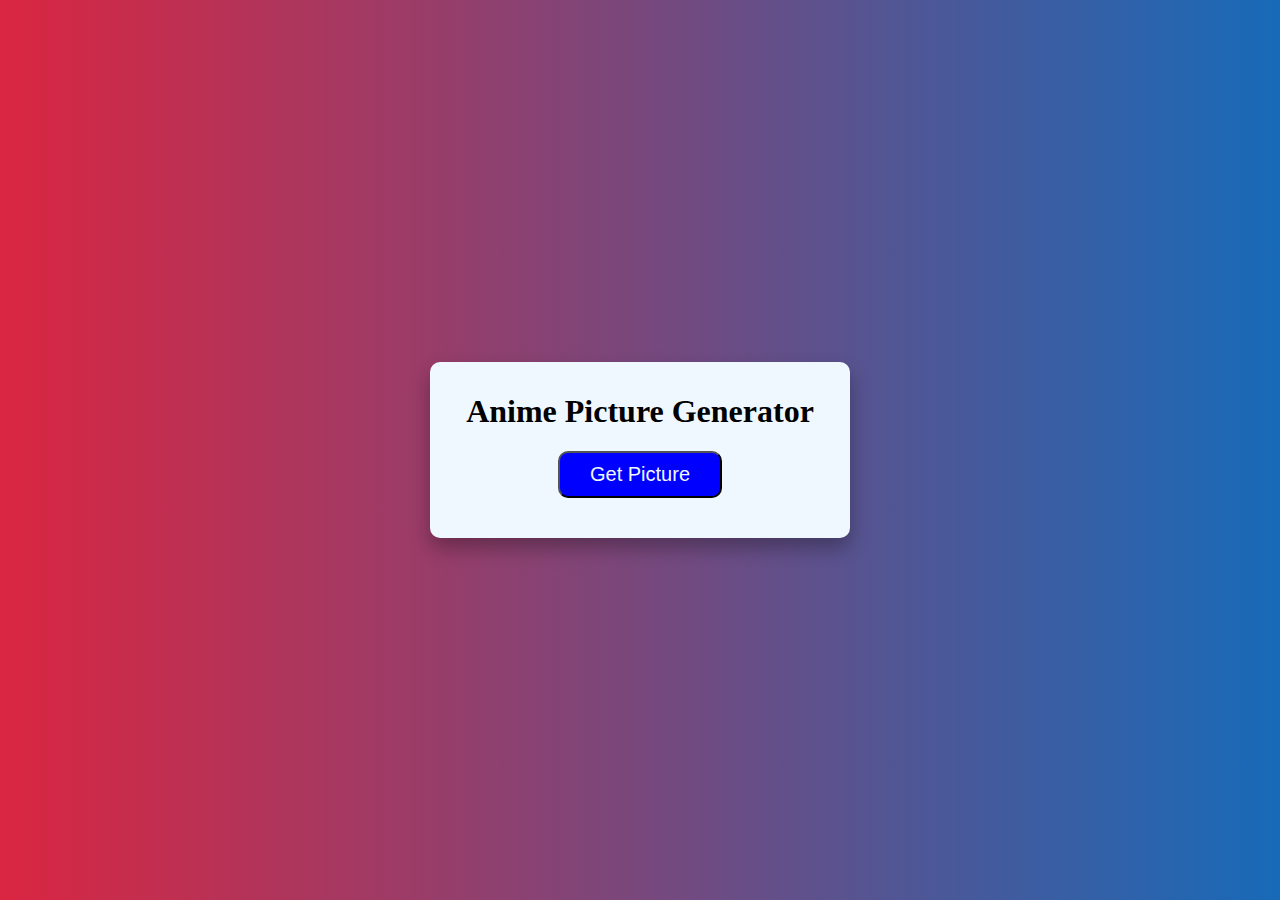
<file: Anime pic generator/index.html>
<!DOCTYPE html>
<html lang="en">
<head>
    <meta charset="UTF-8">
    <meta http-equiv="X-UA-Compatible" content="IE=edge">
    <meta name="viewport" content="width=device-width, initial-scale=1.0">
    <title>Anime picture generator</title>
    <link rel="stylesheet" href="style.css">
</head>
<body>
   <div class="container">
    <h1 class="heading">
        Anime Picture Generator
    </h1>
    <button class="btn" id="btn">Get Picture</button>
    <div class="anime-conatiner">
        <img class="anime-img" src="[data-uri] " >
            <h3 class="anime-name">Anime Name</h3>
    </div>
   </div> 
   <script src="index.js"></script>
</body>
</html>
</file>
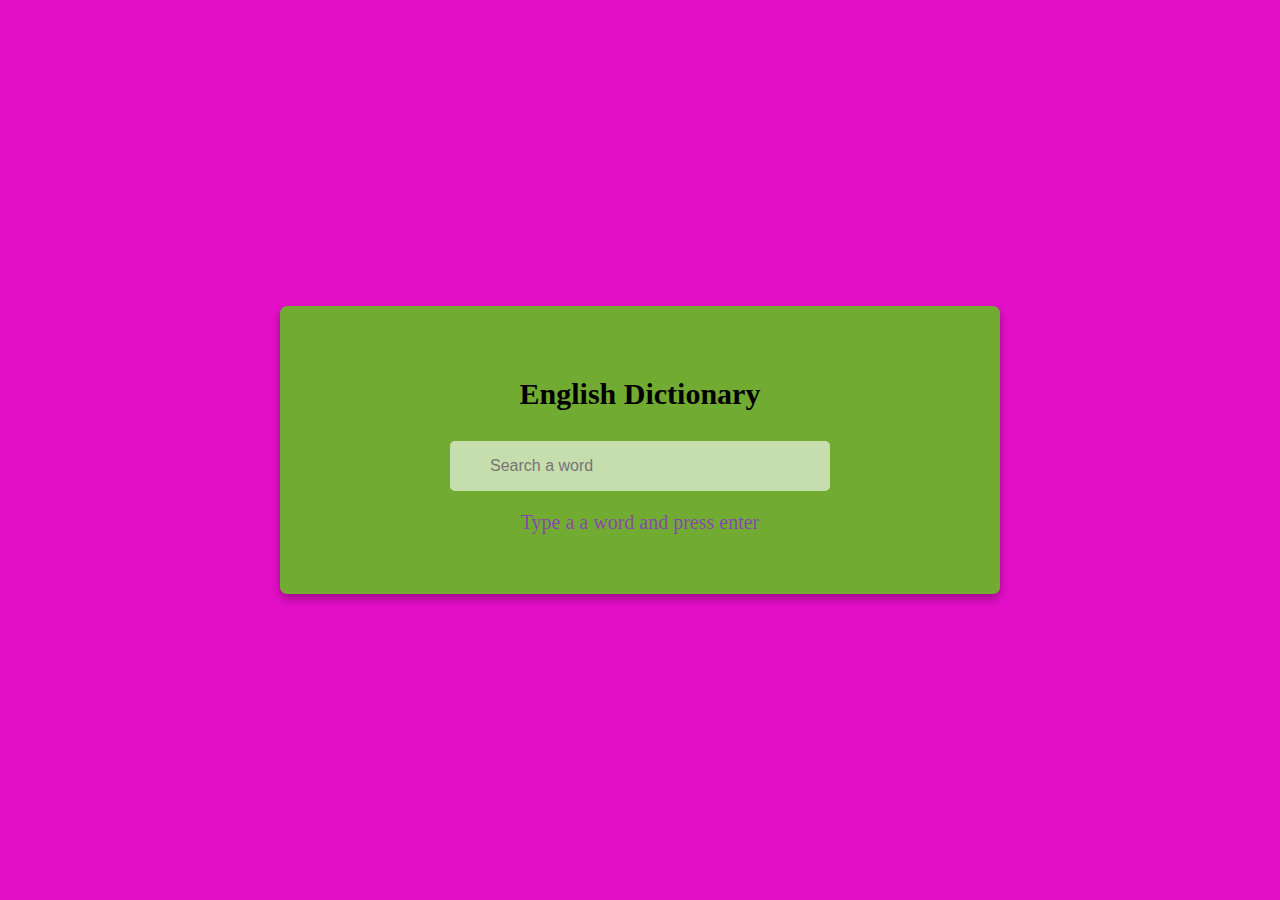
<file: Dictionary/index.html>
<!DOCTYPE html>
<html lang="en">
<head>
    <meta charset="UTF-8">
    <meta http-equiv="X-UA-Compatible" content="IE=edge">
    <meta name="viewport" content="width=device-width, initial-scale=1.0">
    <title>Dictonary</title>
    <link rel="stylesheet" href="style.css">
</head>
<body>
    <div class="container">
        <h1 class="header">
            English Dictionary
        </h1>
        <input type="text" class="input" id="input" placeholder="Search a word">
        <p class="info-text" id="info-text">Type a a word and press enter</p>
        <div class="meaning-con" id="meaning-con">
            <p> Word title : <span class="title" id="title">____</span></p>
            <p>Meaning  : <span class="meaning" id="meaning">____</span></p>
            <audio src=" " controls id="audio"></audio>
        </div>




    </div>

<script src="index.js"></script>
</body>
</html>
</file>
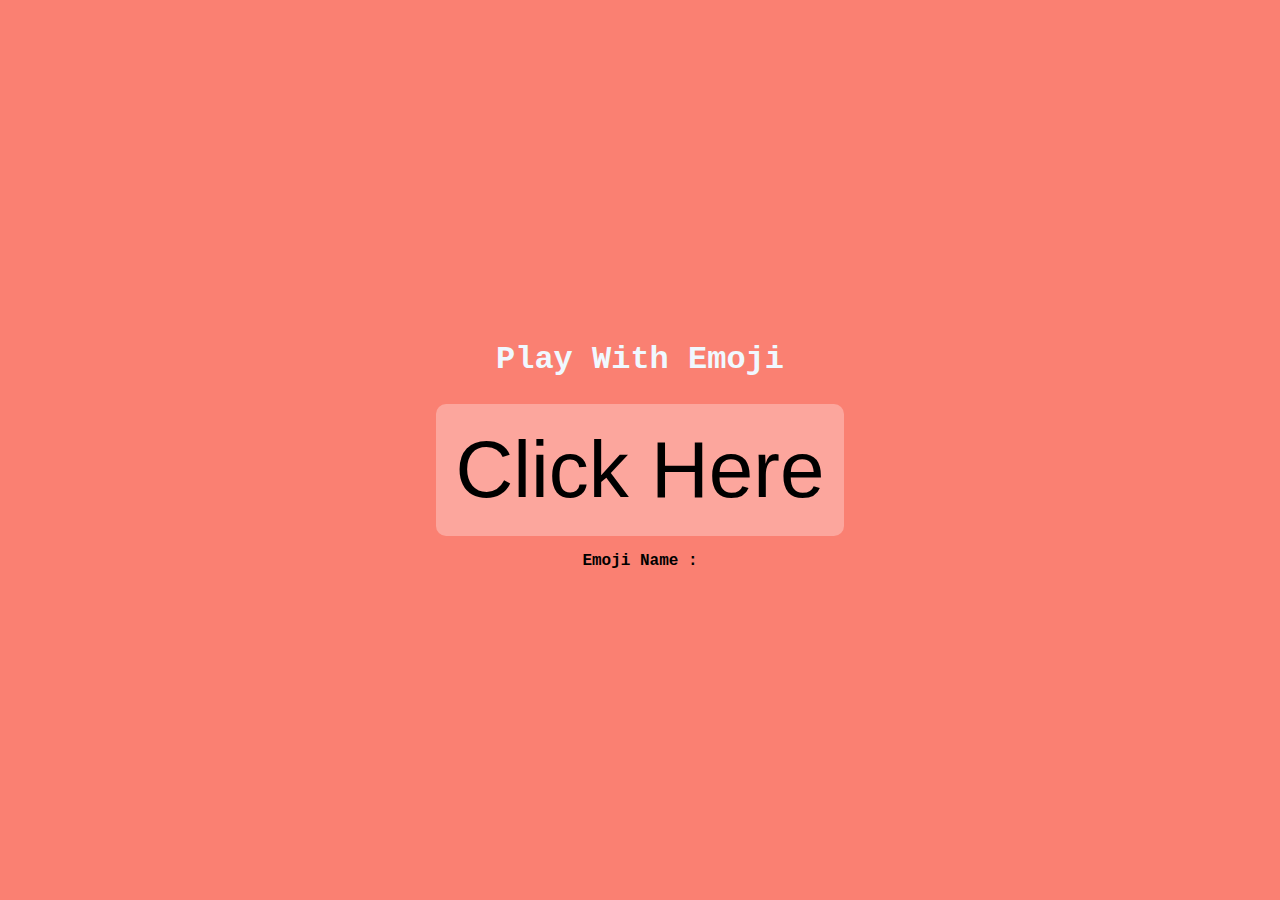
<file: play with emoji/index.html>
<!DOCTYPE html>
<html lang="en">
<head>
    <meta charset="UTF-8">
    <meta http-equiv="X-UA-Compatible" content="IE=edge">
    <meta name="viewport" content="width=device-width, initial-scale=1.0">
    <title>Play with Emoji</title>
    <link rel="stylesheet" href="style.css">
</head>
<body>
    <h2>Play With Emoji</h2>
    <div class="section">
        <button class="btn"id="btn">Click Here</button>
        <p class="emoji-name"id="emoji-name" >Emoji Name :</p>
    </div>
    <script src="index.js"></script>
</body>
</html>
</file>
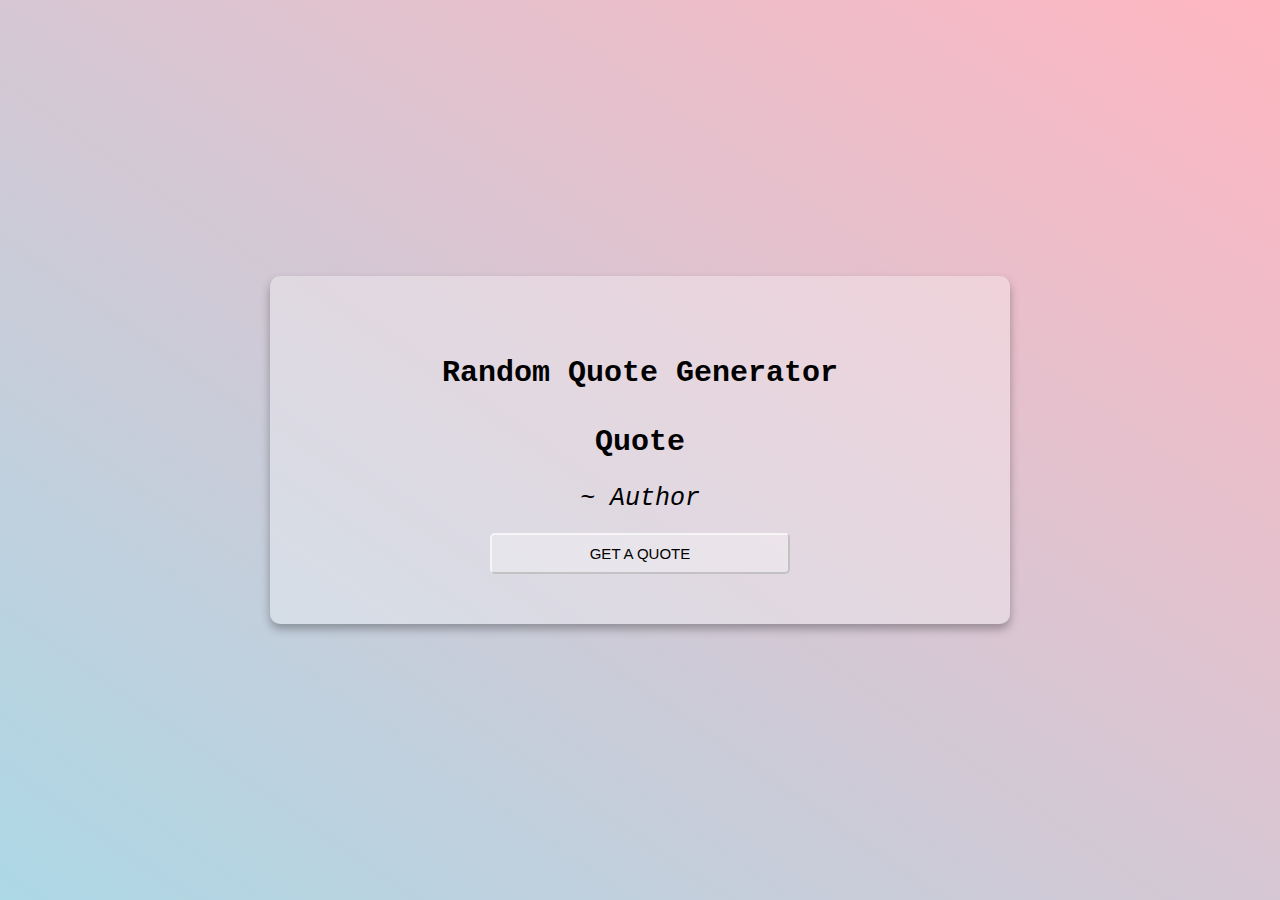
<file: quote generator/index.html>
<!DOCTYPE html>
<html lang="en">
<head>
    <meta charset="UTF-8">
    <meta http-equiv="X-UA-Compatible" content="IE=edge">
    <meta name="viewport" content="width=device-width, initial-scale=1.0">
    <title>Quite Generator</title>
    <link rel="stylesheet" href="https://cdnjs.cloudflare.com/ajax/libs/font-awesome/6.4.0/css/all.min.css" integrity="sha512-iecdLmaskl7CVkqkXNQ/ZH/XLlvWZOJyj7Yy7tcenmpD1ypASozpmT/E0iPtmFIB46ZmdtAc9eNBvH0H/ZpiBw==" crossorigin="anonymous" referrerpolicy="no-referrer" />
<link rel="stylesheet" href="style.css">
</head>
<body>
   <div class="container">

    <h1 class="heading">
        Random Quote Generator

    </h1>
    <h2 class="quote">
        <i class="fa-solid fa-quote-left"></i>
        <span id="quote">Quote</span>
        <i class="fa-solid fa-quote-right"></i>
    </h2>
   <p class="author" id="author">~ Author</p>
   <button class="btn" id="btn">Get a Quote</button>
   </div> 
   <script src="index.js"></script>

</body>
</html>
</file>
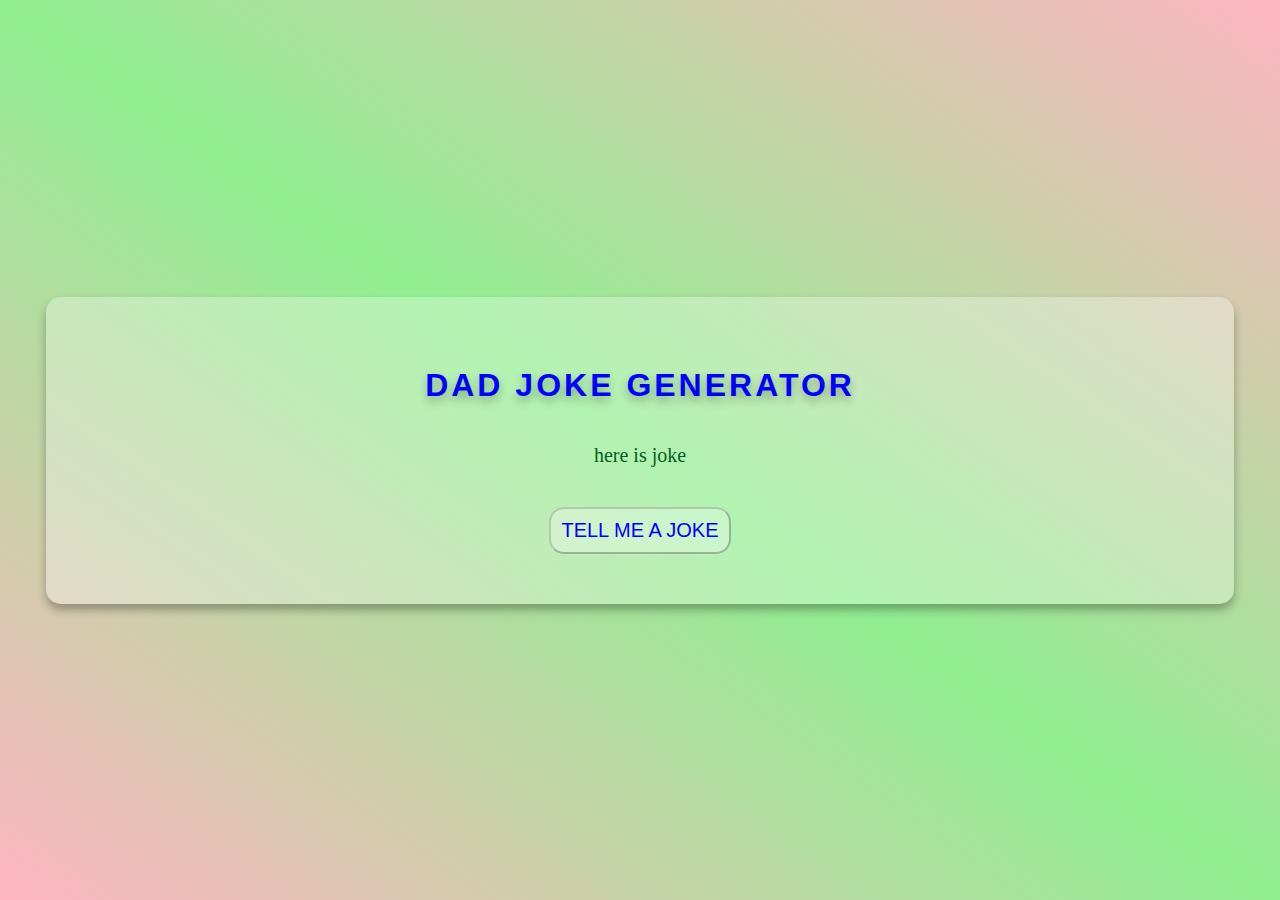
<file: dadjoke/dadjoke.html>
<!DOCTYPE html>
<html lang="en">
<head>
    <meta charset="UTF-8">
    <meta http-equiv="X-UA-Compatible" content="IE=edge">
    <meta name="viewport" content="width=device-width, initial-scale=1.0">
    <title>Dadjoke</title>
    <link rel="stylesheet" href="dadjoke.css">
</head>
<body>
  <div class="container">
    <h1 class="header">
        DAD JOKE GENERATOR
    </h1>
    <P class="joke" id="joke">
        here is joke
    </P>
    <button class="btn" id="btn"> TELL ME A JOKE</button>
  </div>
    
<script src="dadjoke.js"></script>

</body>
</html>
</file>
<file: Anime pic generator/style.css>
body{
    margin: 0;
    background: linear-gradient(to right, rgb(218, 38, 65),rgb(23, 106, 184));
    display: flex;
    min-height: 100vh;
    justify-content: center;
    align-items: center;


}
.container{
    background: aliceblue;
    border-radius: 10px;
    box-shadow: 0 10px 20px rgba(0,0,0,.3);
    text-align: center;
    padding: 10px;
    width: 400px;
    margin: 5px;
}
.btn{
    background-color: blue;
    color: aliceblue;
    padding: 10px 30px;
    font-size: 20px;
    margin-bottom: 30px;
    border-radius: 10px;
    cursor: pointer;
}
.btn:disabled{
    background-color: gray;
    cursor: not-allowed;
}

.anime-img{
    height: 300px;
    width: 300px;
    border-radius: 50%;
    border: 3px solid green;

}
.anime-name{
    margin: 20px;
    background-color: rgb(0, 19, 128);
    color: aliceblue;
    padding: 10px;
    border-radius: 6px;
    font-size: 20px;
    font-weight: 600;

}
.anime-conatiner{
    display: none;
}
</file>
<file: Dictionary/style.css>
body{
    margin: 0;
    padding: 0;
    min-height: 100vh;
    display: flex;
    align-items: center;
    background-color: rgb(227, 15, 199);
    font-family: 'Times New Roman', Times, serif;
    justify-content: center;
}

.container{

   background-color: rgba(85, 210, 13,.8); 
   padding: 40px;
   border-radius: 7px;
   box-shadow: 0 5px 10px rgba(8, 8, 8, 0.3);
   width: 50%;
   margin: 10px;
   text-align: center;
   font-size: 20px;
   font-weight: 400;

}
.header{
    font-size: 30px;
    padding: 10px 5px;

}
.input{
    height: 50px;
    width: 300px;
    background-color: rgb(255, 255, 255,.6);
    border: none;
    font-size: 16px;
    padding: 0 40px;
    border-radius: 5px;

}
.meaning-con{
    display: none;

}
.info-text{
    color: rgb(149, 0, 255,.6);
}
</file>
<file: play with emoji/style.css>
body{
    padding: 0;
    margin: 0;
    background: salmon;
    display: flex;
    flex-direction: column;
    justify-content: center;
    min-height: 100vh;
    align-items: center;
    font-family: 'Courier New', Courier, monospace;
}
h2{
    font-size: 2rem;
    color: aliceblue;


}
.section{
text-align: center;

}
.btn{
font-size: 5rem;
border: none;
background: rgba(255,255,255,.3);
padding: 20px;
border-radius: 10px;
filter: grayscale();
transition: filter .2s ease-in-out;
cursor: pointer;

}
.btn :hover{
    filter: grayscale(0);

}
.emoji-name{
    font-weight: 600;
    color: black;
}
</file>
<file: quote generator/style.css>
body{
margin: 0;
display: flex;
min-height: 100vh;
justify-content: center;
align-items: center;
font-family: 'Courier New', Courier, monospace;
background: linear-gradient(to left bottom, lightpink,lightblue) ;
}
.container{
background-color: rgba(255, 255, 255,.3);
box-shadow: 0 5px 10px rgba(0, 0, 0,.3);
border-radius: 10px;
padding: 50px;
width: 50%;
margin: 10px;
text-align: center;


}
.heading{
   font-size: 30px; 
   font-weight: 700;
   padding: 10px;
}
.quote{
font-size: 30px;
font-weight: 600;

}
.author{
    font-size: 25px;
    margin: 10px;
    font-style: italic;
}
.btn{
    font-size: 15px;
    border-radius: 5px;
    cursor: pointer;
    padding: 10px;
    margin-top: 10px;
    background-color: rgba(255, 255, 255,.3);
    border-color: rgba(255, 255, 255,.6);
    text-transform: uppercase;
    width: 300px;
}

.btn:hover{
    background-color: rgba(255, 255, 255,.6);
    box-shadow: 0 4px 4px rgba(0, 0, 0,.3);
    transition: all 300ms ease-in-out;
    color: green;
}
</file>
<file: dadjoke/dadjoke.css>
*{
padding: 0;
margin: 0;

}
body{
margin: 0;
background: linear-gradient(to left bottom , lightpink,lightgreen,lightpink);
min-height: 100vh;
display: flex;
justify-content: center;
align-items: center;
}
.container{
background-color: rgba(255,255,255,.3);
padding: 50px;
box-shadow: 0 6px 10px rgba(0,0,0,.3);
border-radius: 15px;
width: 85%;
text-align: center;
color: blue;
}
.header{
margin: 20px;
font-family: Impact, Haettenschweiler, 'Arial Narrow Bold', sans-serif;
letter-spacing: 3px;
text-shadow: 0 5px 10px rgba(0,0,0,.3);

}
.joke{
font-size: 20px;
margin: 40px;
color: rgb(5, 94, 30);
text-align: center;
font-weight: 200;
}
.btn{
font-size: 20px;
border-radius: 15px;
padding: 10px;
cursor: pointer;
background-color: rgba(255,255,255,.3);
border-color: rgb(116, 96, 99,.3);
color: blue;
}
.btn:hover{
    background-color:rgba(255,255,255,.3) ;
    box-shadow: 0 4px 3px rgba(0,0,0,.3);
    transition: all 250ms ease;
}
</file>
